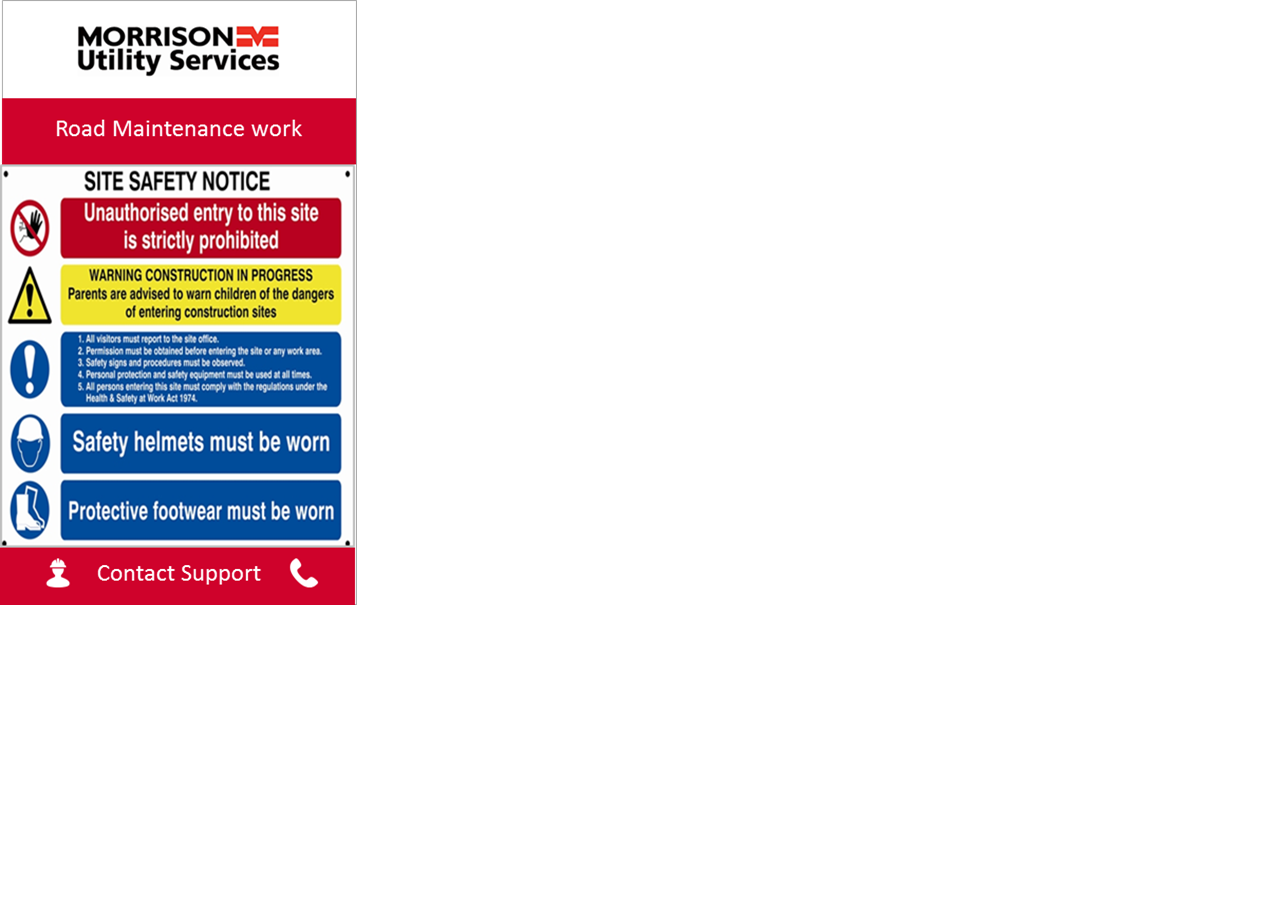
<file: index.html.html>
<!DOCTYPE html>
<html>
<head>
<meta name="viewport" content="width=device-width, initial-scale=1.0">
        <title>Road Work Safety</title>
        <meta charset="UTF-8">
        <meta name="viewport" content="width=device-width, initial-scale=1.0">
         <link rel="stylesheet" href="css/style.css" type="text/css" />
            
    </head>
    <body>
        <div class="test1"><img src="img/image.png" class="test"> </div>
    </body>
</html>
</file>
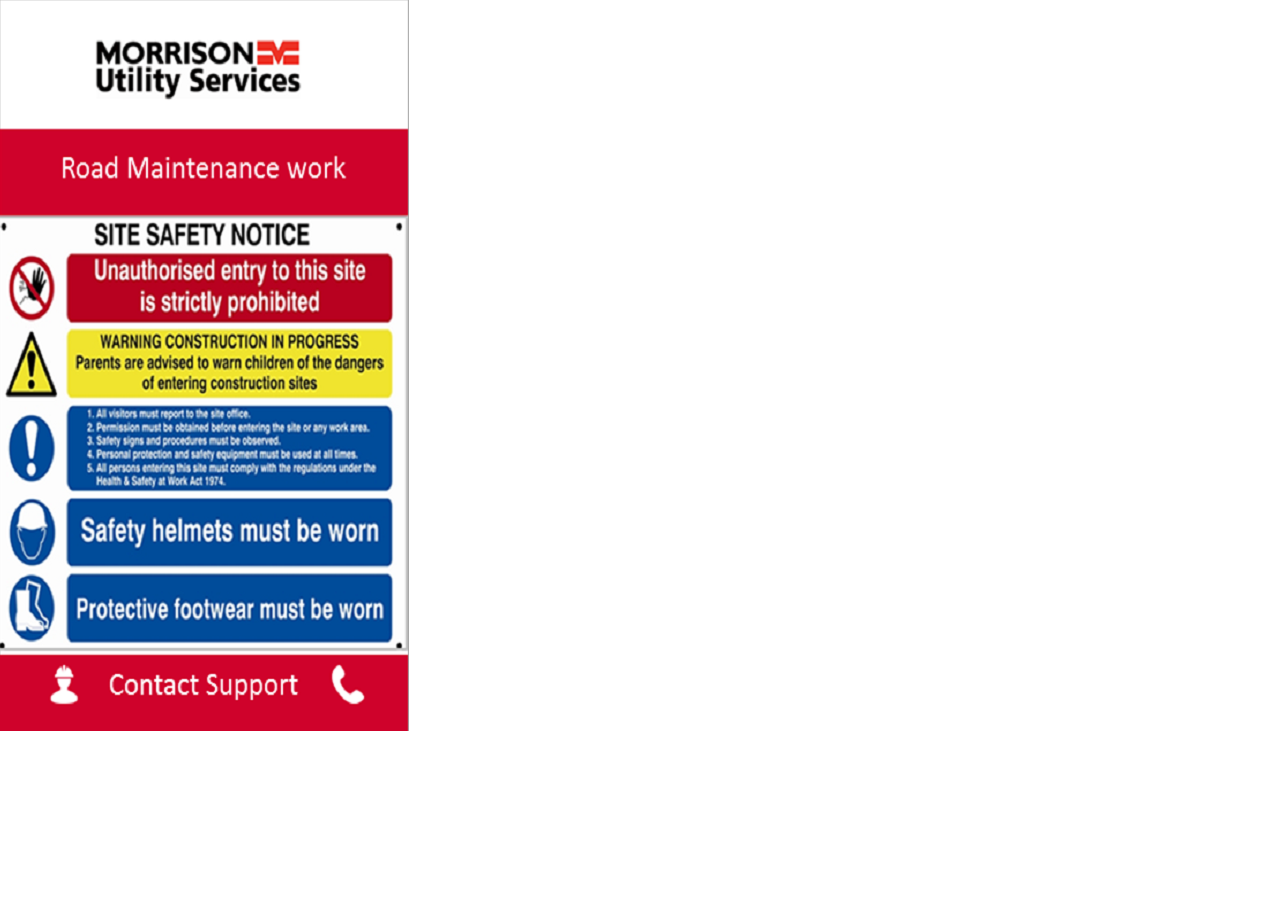
<file: RoadSafety.html>
<!DOCTYPE html>
<html>
<head>
<meta name="viewport" content="width=device-width, initial-scale=1.0">
        <title>MUS-Road Maintenance Work Alert</title>
        <meta charset="UTF-8">
        <meta name="viewport" content="width=device-width, initial-scale=1.0">
         <link rel="stylesheet" href="css/style.css" type="text/css" />
            
    </head>
    <body>
        <div class="test"><img src="img/testimage.png" class="test"> </div>
    </body>
</html>
</file>
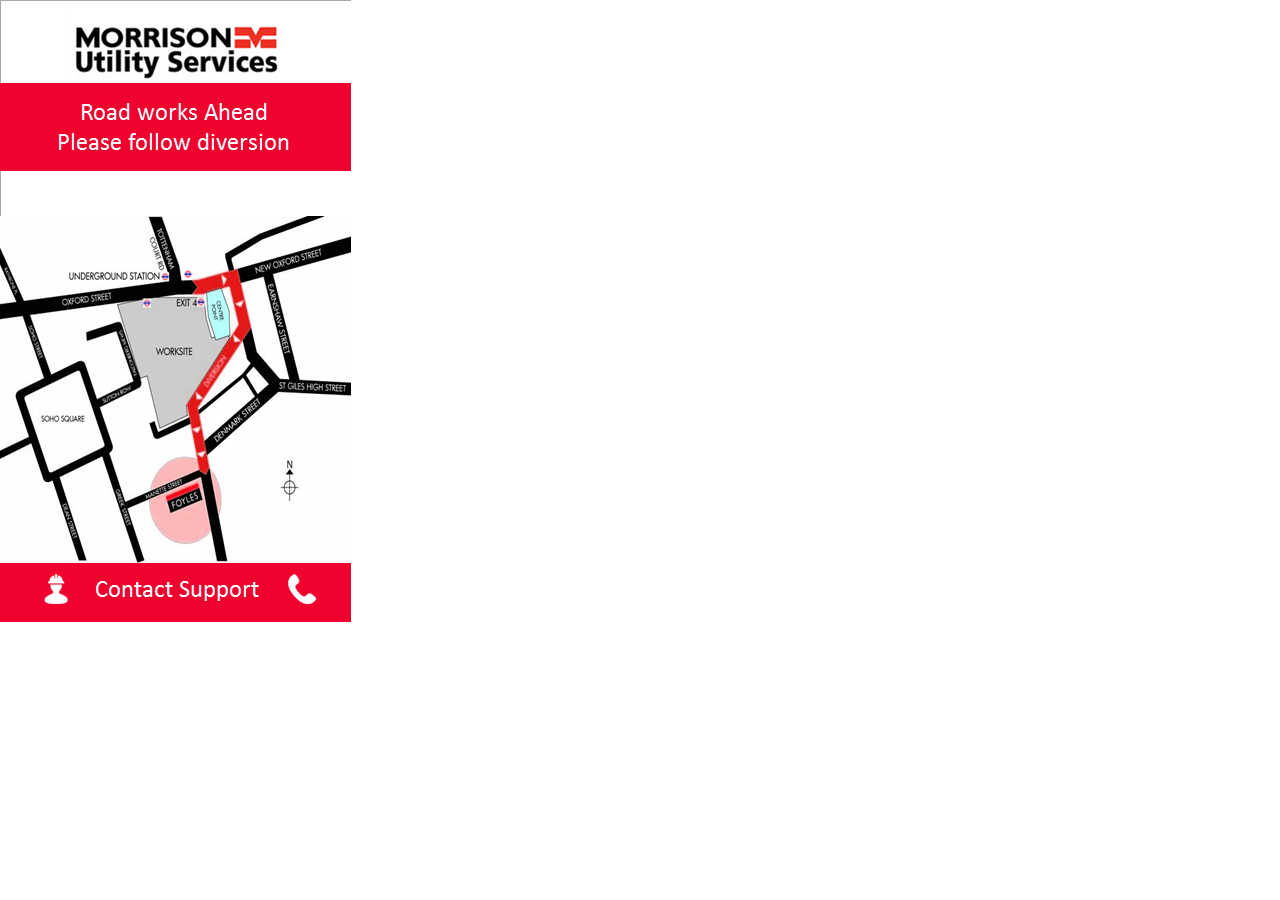
<file: RoadWorkDiversion.html>
<!DOCTYPE html>
<html>
<head>
<meta name="viewport" content="width=device-width, initial-scale=1.0">
        <title>MUS-Road Work Diversion</title>
        <meta charset="UTF-8">
        <meta name="viewport" content="width=device-width, initial-scale=1.0">
         <link rel="stylesheet" href="css/style.css" type="text/css" />
            
    </head>
    <body>
        <div class="test"><img src="img/image1.png" class="test"> </div>
    </body>
</html>
</file>
<file: css/style.css>
.test1
{
 /*overflow: hidden;*/
}
 body { 
        margin:0px;
        /*background-image: url('../img/testimage.png');*/ 
        overflow: hidden;
        
    }

@media only screen and (max-device-width: 415px) and (max-device-height:735px) {
   
    
    .test{
    width: 100%;
    /*height: auto;*/
    background-size: contain;
    text-align: center;
    height: 663px;
}

   


}

@media only screen and (max-device-width: 325px) and (max-device-height:570px) {
   
    
    .test{
    width: 100%;
    /*height: auto;*/
    background-size: contain;
    text-align: center;
    height: 568px;
}

   


}


@media only screen and (max-device-width: 325px) and (max-device-height:570px) {
   
    
    .test{
    width: 100%;
    /*height: auto;*/
    background-size: contain;
    text-align: center;
    height: 568px;
}

   


}

@media only screen and (max-device-width: 380px) and (max-device-height:670px) {
   
    
    .test{
    width: 100%;
    /*height: auto;*/
    background-size: contain;
    text-align: center;
    height: 668px;
}

   


}

@media only screen and (max-device-width: 365px) and (max-device-height:645px) {
   
    
    .test{
    width: 100%;
    /*height: auto;*/
    background-size: contain;
    text-align: center;
    height: 515px;
}

   


}
</file>
